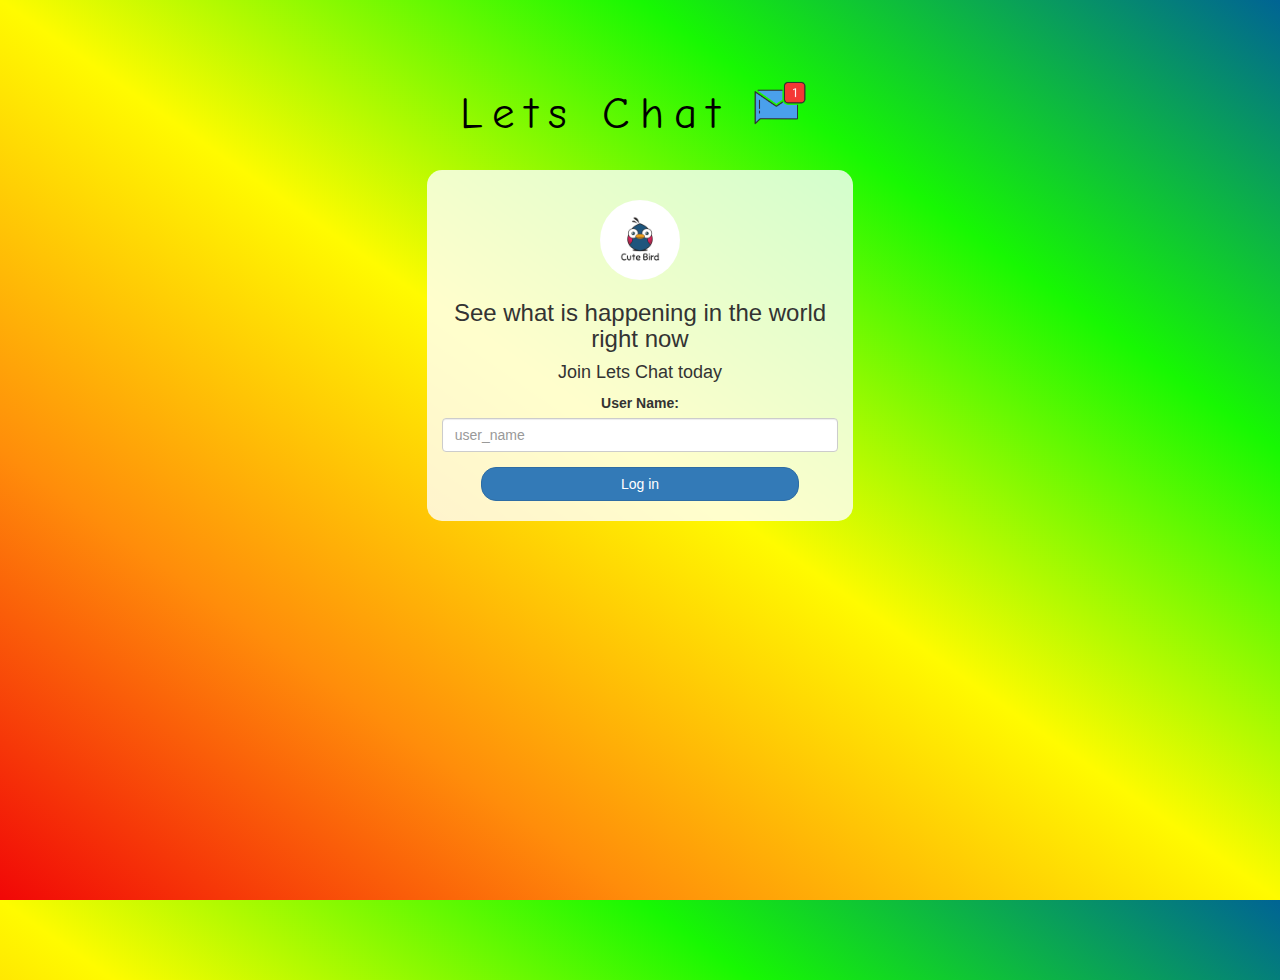
<file: index.html>
<!DOCTYPE html>
<html>
<head>
	<title>Lets Chat</title>
<link href="https://fonts.googleapis.com/css?family=Yeon+Sung&display=swap" rel="stylesheet"><meta name="viewport" content="width=device-width, initial-scale=1">

<link rel="stylesheet" href="https://maxcdn.bootstrapcdn.com/bootstrap/3.4.0/css/bootstrap.min.css">
<script src="https://ajax.googleapis.com/ajax/libs/jquery/3.4.1/jquery.min.js"></script>
<script src="https://maxcdn.bootstrapcdn.com/bootstrap/3.4.0/js/bootstrap.min.js"></script>
<link rel="preconnect" href="https://fonts.googleapis.com">
<link rel="preconnect" href="https://fonts.gstatic.com" crossorigin>
<link href="https://fonts.googleapis.com/css2?family=Comic+Neue:wght@700&display=swap" rel="stylesheet">
<link rel="stylesheet" type="text/css" href="style.css">
<script src="kwitter.js"></script>
</head>
<body>
<center>
	<h1 class="header">	
		Lets Chat	<sup>
	<img src="m2.png">
	</sup>
</h1>
	<div class="col-lg-4 col-md-6 col-sm-6 col-xs-11 login_div">
	<img src="logo.png" class="logo">
		<h3 >See what is happening in the world right now</h3>
		<h4 >Join Lets Chat today</h4>
		<div class="form-group">
		  <label >User Name:</label>
		  <input type="text"id="user_name" class="form-control" placeholder="user_name">
		</div>
		<button id="login_button" onclick="adduser()" class="btn btn-primary">Log in</button>
		<br><br>
	</div>
</center>
</body>
</html>
</file>
<file: style.css>
html, body
{
  height: 100%;
  margin: 0;
}

body
{
background-image: linear-gradient(to right top, #f10707, #ff8d0a, #fffb00, #17f802, #006494);
}

.header
{
	color: rgb(0, 0, 0);font-family: 'Comic Neue', cursive; font-size: 45px;letter-spacing: 10px;margin-top: 80px;
}
.header img
{
	width: 80px;margin-left: -15px;
}

.login_div
{
	background: rgba(255,255,255,0.8);float: none;border-radius: 15px;
}

.logo
{
	width: 80px;margin-top: 30px;border-radius: 40px;
}

#login_button
{
	width: 80%;border-radius: 15px;
}

.room_name
{
	cursor: pointer;
	font-size: 20px;
}


#logout
{
	font-size: 20px; float: right;
}


#output
{
	padding: 10px; width:80%;background: rgba(255, 255, 255, 0.733);border-radius: 15px;
}

.input_div_room_page
{
	width: 80%;
}

.input_div label
{
	color: white;font-size: 20px;
}


.input_div_message_page
{
	position: fixed;bottom: 0px;width: 100%;background: rgba(255,255,255,0.8);
}
.input_div_message_page label
{
	color: black;
}
.input_div_message_page #msg
{
	width: 80%;
}
.input_div_message_page button
{
	margin-top: 15px;
	width: 50%; 
}
.color_white
{
	color: white
}

.user_tick
{
	width:20px;
}
.message_h4
{
	padding-left:5px;color:grey;
}
</file>
